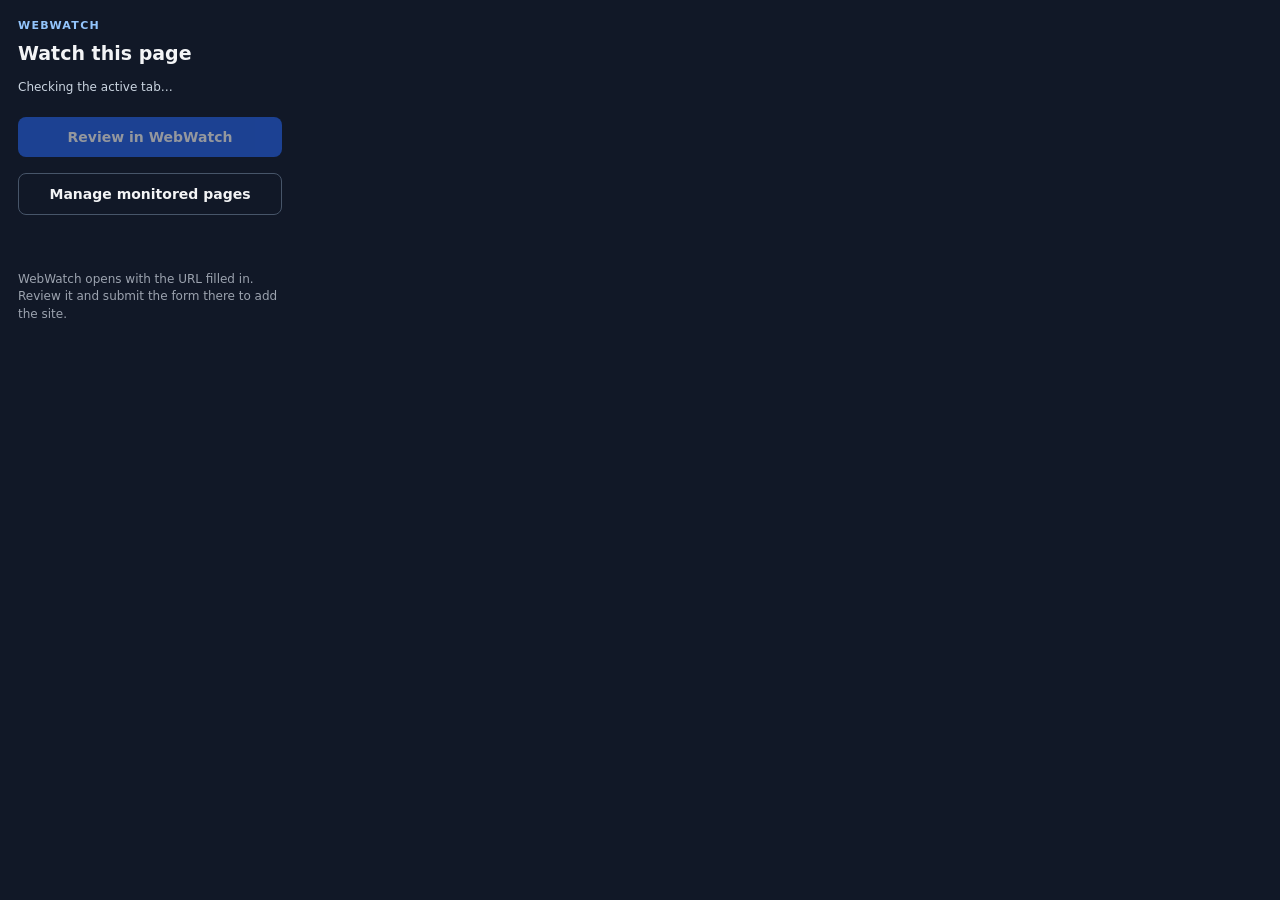
<file: browser-extension/popup.html>
<!doctype html>
<html lang="en">
  <head>
    <meta charset="utf-8">
    <meta name="viewport" content="width=device-width, initial-scale=1">
    <title>WebWatch Quick Add</title>
    <link rel="stylesheet" href="popup.css">
  </head>
  <body>
    <main>
      <p class="eyebrow">WEBWATCH</p>
      <h1>Watch this page</h1>
      <p id="page-url" class="page-url">Checking the active tab…</p>
      <button id="send-page" type="button" disabled>Review in WebWatch</button>
      <button id="manage-pages" class="secondary" type="button">Manage monitored pages</button>
      <p id="status" class="status" role="status" aria-live="polite"></p>
      <p class="help">WebWatch opens with the URL filled in. Review it and submit the form there to add the site.</p>
    </main>
    <script src="popup.js"></script>
  </body>
</html>
</file>
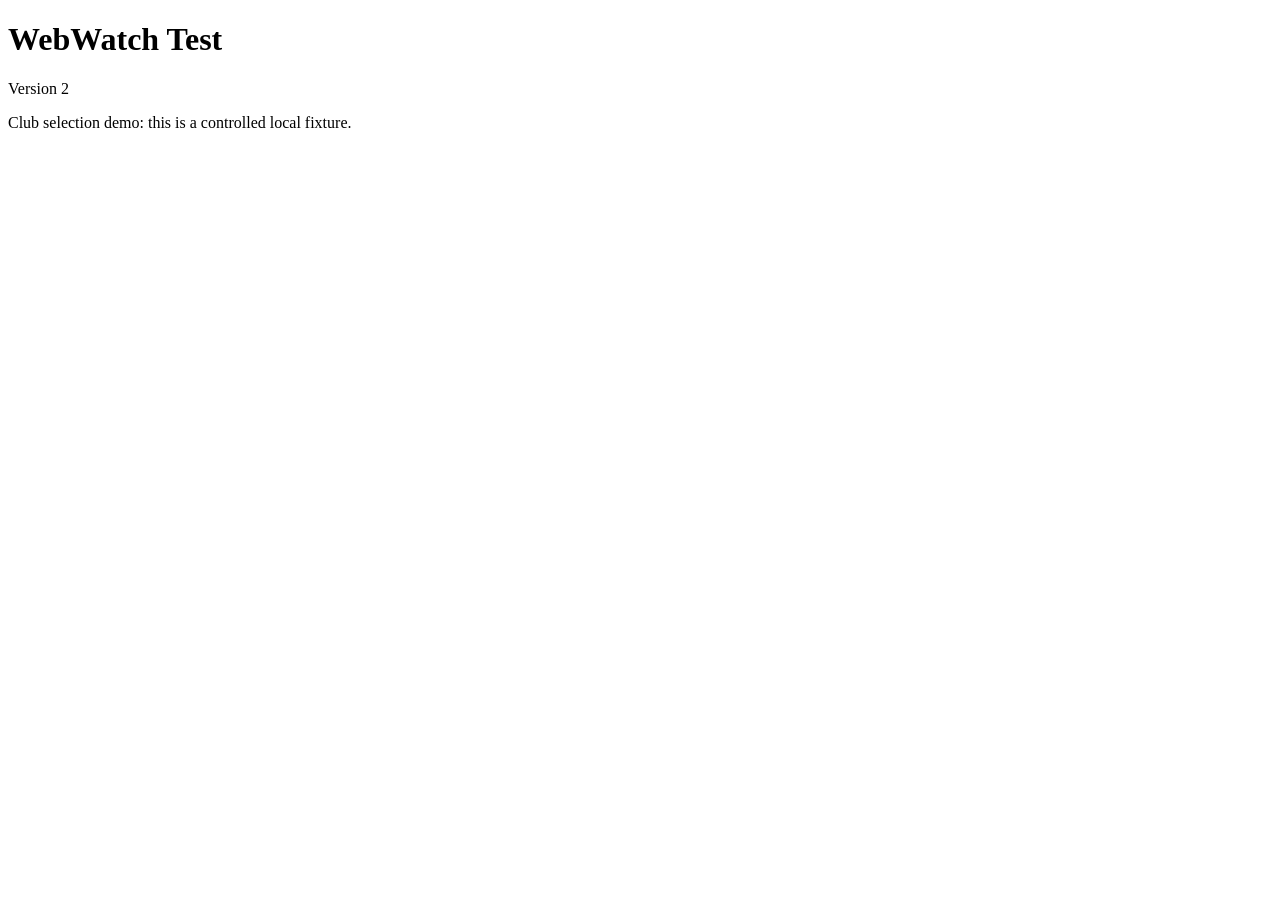
<file: test-page/page-changed.html>
<!doctype html>
<html lang="en">
  <head><meta charset="utf-8"></head>
  <body>
    <h1>WebWatch Test</h1>
    <p>Version 2</p>
    <p>Club selection demo: this is a controlled local fixture.</p>
  </body>
</html>
</file>
<file: browser-extension/popup.css>
:root {
  color-scheme: light dark;
  font: 14px/1.45 system-ui, sans-serif;
  background: #111827;
  color: #f3f4f6;
}

body { width: 300px; margin: 0; }
main { padding: 18px; }
.eyebrow { margin: 0 0 6px; color: #93c5fd; font-size: 11px; font-weight: 700; letter-spacing: .12em; }
h1 { margin: 0 0 10px; font-size: 19px; }
.page-url { overflow-wrap: anywhere; color: #cbd5e1; font-size: 12px; }
button { width: 100%; margin: 8px 0; padding: 10px 12px; border: 0; border-radius: 8px; background: #2563eb; color: white; font: inherit; font-weight: 650; cursor: pointer; }
button:disabled { cursor: not-allowed; opacity: .55; }
button.secondary { border: 1px solid #475569; background: transparent; color: inherit; }
.status { min-height: 1.4em; color: #bfdbfe; }
.help { margin: 10px 0 0; color: #9ca3af; font-size: 12px; }
</file>
